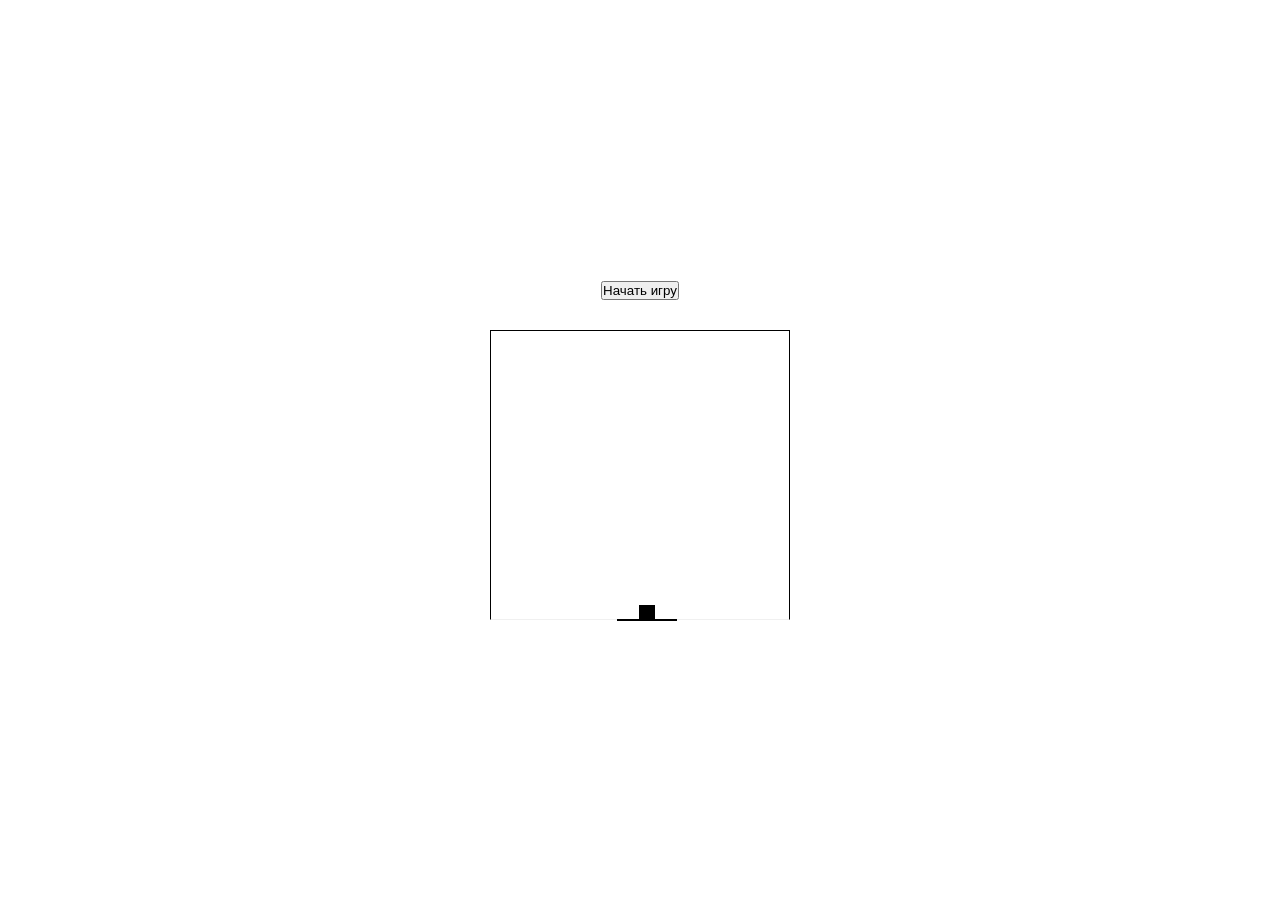
<file: index.html>
<!DOCTYPE html>
<html lang="en">
<head>
  <meta charset="UTF-8">
  <meta name="viewport" content="width=device-width, initial-scale=1.0">
  <meta http-equiv="X-UA-Compatible" content="ie=edge">
  <link rel="stylesheet" href="style.css">
  <title>Document</title>
</head>
<body>
  <button id="start-game">Начать игру</button>

  <div id="game-body">
    <div id="bullet" data-y-reverse="false" data-x-reverse="false"></div>
    <div id="platform"></div>
  </div>

  <script src="https://code.jquery.com/jquery-3.4.1.js"
  integrity="sha256-WpOohJOqMqqyKL9FccASB9O0KwACQJpFTUBLTYOVvVU="
  crossorigin="anonymous"></script>
  <script src="script.js"></script>
</body>
</html>
</file>
<file: style.css>
* {
  margin: 0;
  padding: 0;
}

body {
  display: flex;
  flex-direction: column;
  justify-content: center;
  align-items: center;
  height: 100vh;
}

#start-game {
  margin-bottom: 30px;
}

#game-body {
  position: relative;
  width: 300px;
  height: 290px;
  margin: 0 auto;
  border: 1px solid black;
  border-bottom-color: #f0f0f0;
  box-sizing: border-box;
}

#bullet {
  position: absolute;
  top: 274px;
  left: 148px;
  z-index: 1;
  width: 16px;
  height: 16px;
  background-color: #000;
}

#platform {
  position: absolute;
  top: 288px;
  left: 126px;
  width: 60px;
  height: 2px;
  background-color: #000;
}
</file>
